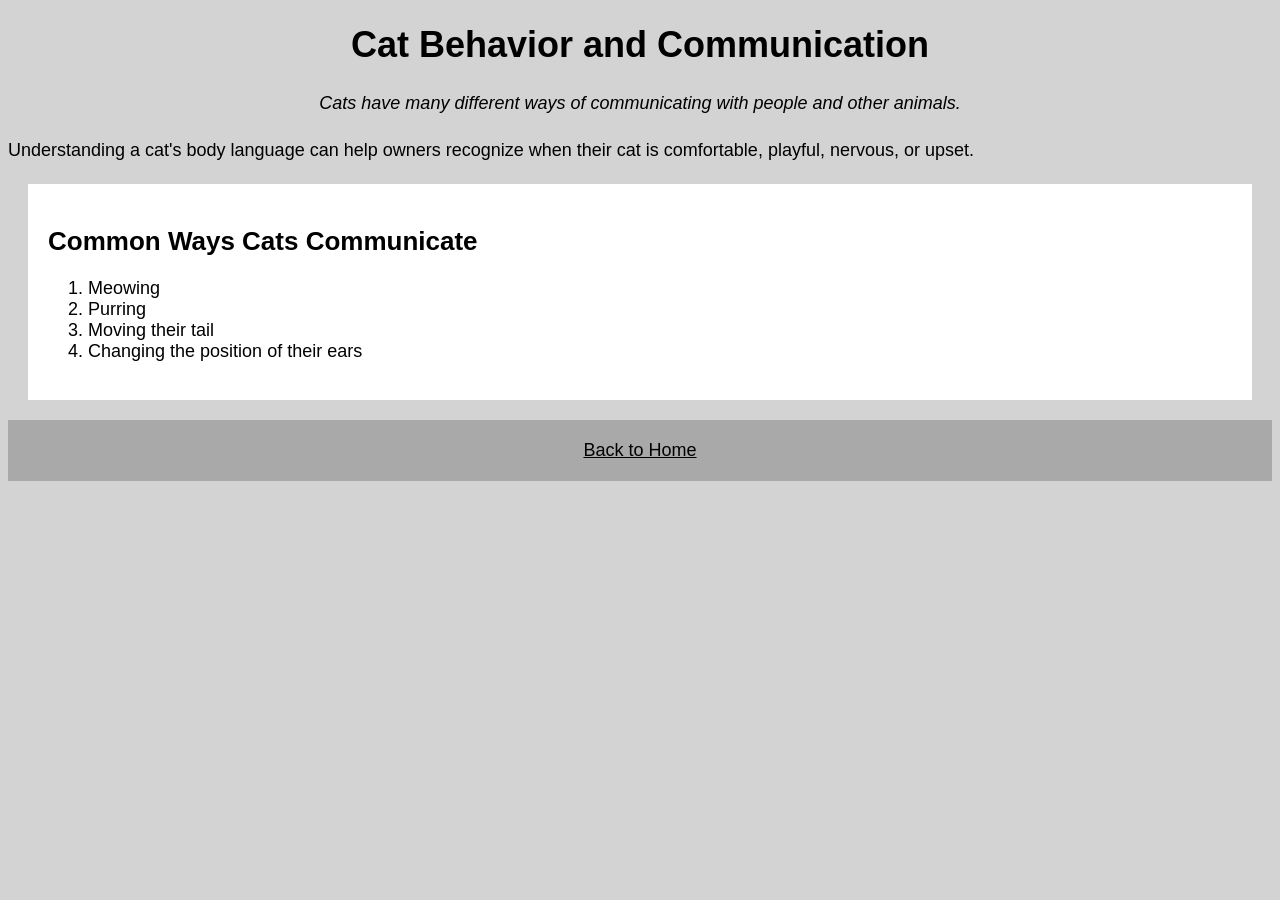
<file:  page2.html>
<!DOCTYPE html>
<html lang="en">

<head>
    <meta charset="UTF-8">
    <title>Cat Behavior</title>
    <link rel="stylesheet" href="style.css">
</head>

<body>

    <!-- Main title and introduction to cat behavior -->
    <header>
        <h1>Cat Behavior and Communication</h1>
    </header>

    <!-- Main content of the webpage -->
    <main>

        <p class="intro-text">Cats have many different ways of communicating with people and other animals.</p>

        <p>Understanding a cat's body language can help owners recognize when their cat is comfortable, playful, nervous, or upset.</p>

        <!-- Section containing common ways cats communicate -->
        <section id="cat-communication">
            <h2>Common Ways Cats Communicate</h2>

            <!-- Ordered list showing common ways cats communicate -->
            <ol>
                <li>Meowing</li>
                <li>Purring</li>
                <li>Moving their tail</li>
                <li>Changing the position of their ears</li>
            </ol>
        </section>

    </main>

    <!-- Footer containing a link back to the home page -->
    <footer class="page-footer">
        <a href="index.html">Back to Home</a>
    </footer>

</body>

</html>
</file>
<file: style.css>
/* Styles the overall page */
body {
    background-color: lightgray;
    font-family: Arial, sans-serif;
    font-size: 18px;
}

/* Styles the main heading */
h1 {
    text-align: center;
    font-size: 36px;
}

/* Styles the secondary headings */
h2 {
    text-align: left;
    font-size: 26px;
}

/* Styles paragraph text */
p {
    text-align: left;
    font-size: 18px;
    line-height: 1.5;
}

/* Styles introductory text on both pages */
.intro-text {
    font-style: italic;
    text-align: center;
    margin: 20px;
}

/* Styles the footer on both pages */
.page-footer {
    text-align: center;
    padding: 20px;
    background-color: darkgray;
}
.page-footer a {
    color: black;
}

/* Styles the characteristics section */
#cat-characteristics {
    background-color: white;
    padding: 20px;
    margin: 20px;
}

/* Styles the communication section */
#cat-communication {
    background-color: white;
    padding: 20px;
    margin: 20px;
}

/* Places the cat information and image side by side */
.cat-layout {
    display: flex;
    gap: 30px;
    align-items: center;
}

/* Adjusts the website for smaller screens */
@media (max-width: 768px) {
    body {
        font-size: 16px;
    }

    h1 {
        font-size: 28px;
    }

    h2 {
        font-size: 22px;
    }

    .cat-layout {
        flex-direction: column;
    }

    img {
        max-width: 100%;
        height: auto;
    }
}
</file>
